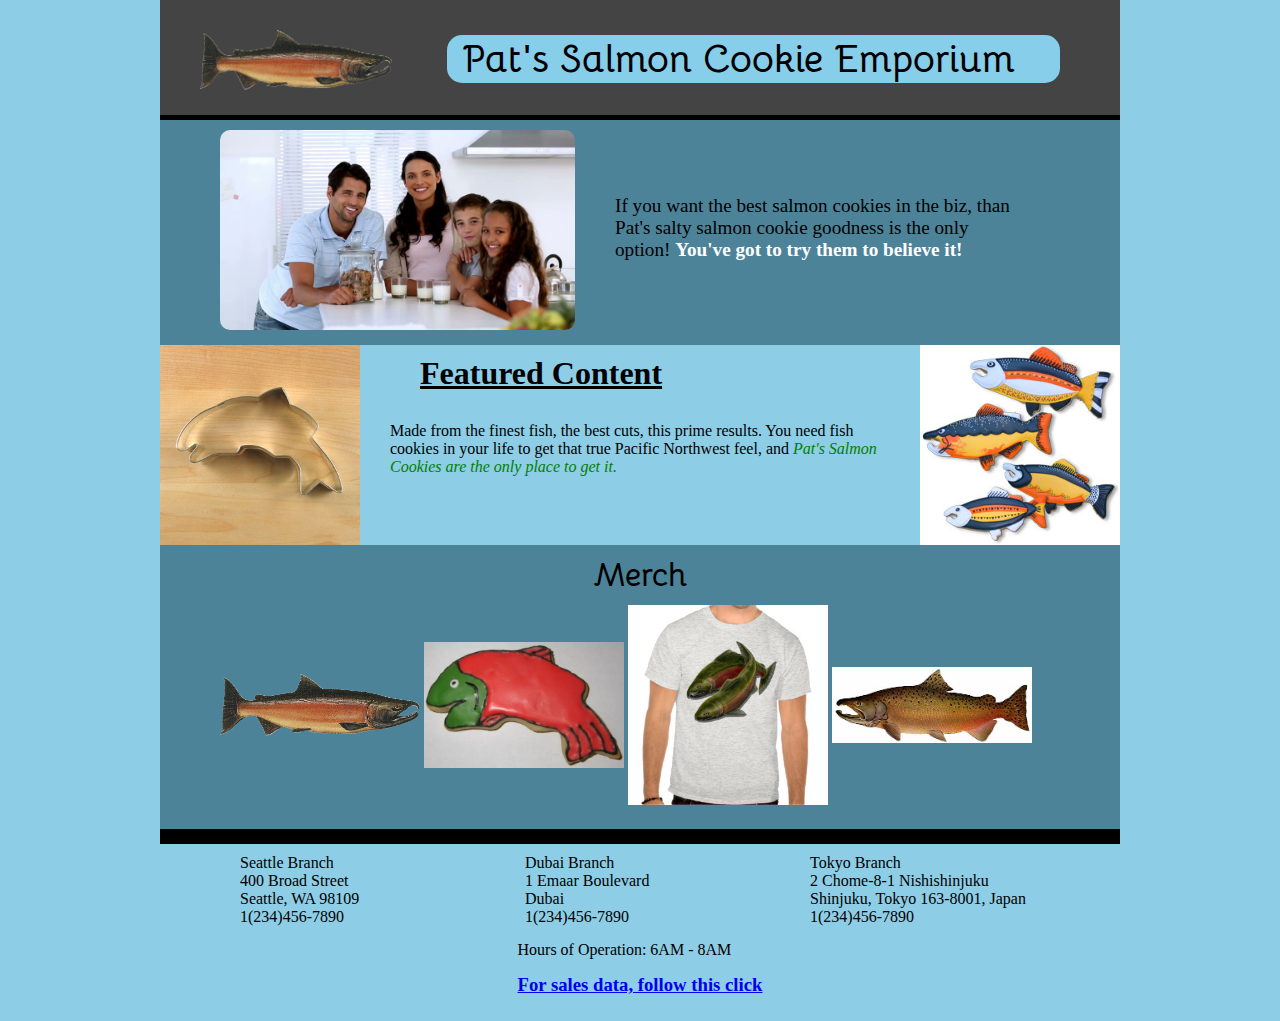
<file: cookie-stand/index.html>
<!DOCTYPE HTML>
<html lang="en">
<head>
  <meta charset="UTF-8">
  <meta name="viewport" content="width=device-width, initial-scale=1.0">
  <link href="https://fonts.googleapis.com/css2?family=Bellota:wght@700&display=swap" rel="stylesheet">
  <link rel="stylesheet" type="text/css" href="css/indexstyle.css">
  <title>Your One Stop Shop for Seattle's Select Salmon Cookies</title>
</head>
<body>
  
  <!-- <header> -->
    <nav>
      <img src="img/salmon.png" alt="it\'s a fish!">
      <h1> Pat's Salmon Cookie Emporium</h1>
    </nav>
  <!-- </header> -->

  <main>
    <ul  id="heroHeader">
      <img class="topImage" src="img/family.jpg" alt="main pic placeholder">
      <p> If you want the best salmon cookies in the biz, than Pat's salty salmon cookie goodness is the only option! <span class ="bold">You've got to try them to believe it!</span></p>
    </ul>

    <article>
      <!-- <section> -->
        <img src="img/cutter.jpeg" alt="2nd row photo 1">
        <div>
          <h2>Featured Content</h2>
          <p>Made from the finest fish, the best cuts, this prime results. You need fish cookies in your life to get that true Pacific Northwest feel, and <span class = "italics"> Pat's Salmon Cookies are the only place to get it.</span></p>
        </div>
        <img src="img/fish.jpg" alt="2nd row photo 2">
      <!-- </section> -->
    </article>

    <ul id="bottomRow">
      <h1>Merch</h1>
      <img src="img/salmon.png" alt="last row placeholder">
      <img src="img/frosted-cookie.jpg" alt="last row placeholder">
      <img src="img/shirt.jpg" alt="last row placeholder">
      <img src="img/chinook.jpg" alt="last row placeholder">
    </ul>

    <ul id="addresses">
      <ul>
        <li>Seattle Branch</li>
        <li>400 Broad Street</li>
        <li>Seattle, WA 98109</li>
        <li>1(234)456-7890</li>
      </ul>

      <ul>
        <li>Dubai Branch</li>
        <li>1 Emaar Boulevard</li>
        <li>Dubai</li>
        <li>1(234)456-7890</li>
      </ul>

      <ul>
        <li>Tokyo Branch</li>
        <li>2 Chome-8-1 Nishishinjuku</li>
        <li>Shinjuku, Tokyo 163-8001, Japan</li>
        <li>1(234)456-7890</li>
      </ul>

      <li> Hours of Operation: 6AM - 8AM</li>

    </ul>
    <h3>
      <a href="sales.html">For sales data, follow  this click</a>
  </h3>
  </main>
<!-- ======= Old Code ======= -->
  <!-- <p>Howdy there.Good morning!</p>
  <img src="img/salmon.png" alt="it\'s a fish!">

  <script src='sales/app.js'></script> -->
</body>
</html>
</file>
<file: cookie-stand/css/indexstyle.css>
* {
  box-sizing: border-box;
  font-family: Georgia, 'Times New Roman', Times, serif;
  margin: auto;
  background-color: rgb(142, 205, 230);
}

.italics {
  color: green;
  font-style: italic;
}

.bold {
  font-weight: bold;
  background-color: rgb(77, 131, 153);
  color: white;
}

nav {
  background-color: #444;
  height: 120px;
  width: 960px;
  border-bottom: black solid 5px;
}

nav > img {
  margin: 30px 40px 5px 40px;
  float: left;
  height: 60px;
  background-color: #444;
  position: absolute;
  z-index: 0;
}

nav h1 {
  float: right;
  margin-top: 35px;
  margin-right: 60px;
  background-color: skyblue;
  border-radius: 15px;
  padding: 0px 45px 0px 15px;
  font-family: 'Bellota', cursive;
  font-size: 38px;
  z-index: 5;
}

main {
  width: 960px;
  background-color: rgb(77, 131, 153);
  margin: auto;
}

.topImage {
  margin: 0px 30px 0px 20px;
  float: left;
  max-height: 200px;
  border-radius: 10px;
}

#heroHeader {
  float: left;
  width: 960px;
  margin: 10px 0px 15px 0px;
  margin-bottom: 15px;
  background-color: rgb(77, 131, 153);
}

ul:first-of-type p {
  color: black;
  float: left;
  font-size: larger;
  width: 400px;
  margin: 65px 10px 30px 10px;
  background-color: rgb(77, 131, 153);
}

main > ul {
  overflow: hidden;
  margin-right: 0px;
}

article {
  overflow: hidden;
  width: 960px;
}

article div {
  margin: auto;
  float: left;
}

article h2 {
  margin: 10px 0px 0px 60px;
  text-decoration: underline;
  font-size: xx-large;
  /* background-color: white; */
}

article img {
  float: left;
  max-width: 200px;
  min-height: 200px;
}

article section {
  font-size: 24px;
  font-weight: bold;
  margin: 0px;
}

article p {
  width: 500px;
  float: left;
  margin: 30px;
}

article img {
  float: left;
}

#bottomRow {
  width: 960px;
  padding: 0px 60px 0px 60px;
  background-color: rgb(77, 131, 153);
  display: inline-block;
}

#bottomRow h1 {
  text-align: center;
  background-color: rgb(77, 131, 153);
  padding-top: 10px;
  padding-bottom: 10px;
  font-family: 'Bellota', cursive;
}

#bottomRow img {
  max-width: 200px;
  background-color: rgb(77, 131, 153);
  vertical-align: middle; /* https://stackoverflow.com/questions/489340/vertically-align-text-next-to-an-image?rq=1 to vertically align the images. */
  padding-bottom: 20px;
}

#addresses {
  width: 960px;
  margin: auto;
  background-color: rgb(142, 205, 230);
  border-top: solid black 15px;
  padding-top: 10px;
}

#addresses ul {
  list-style-type: none;
  width: 285px;
  float: left;
  background-color: rgb(142, 205, 230);
  padding-bottom: 15px;
}

#addresses li:last-child {
  clear: both;
  list-style-type: none;
  width: 285px;
}

h3 {
  margin: auto;
  width: 960px;
  text-align: center;
  padding-top: 15px;
  padding-bottom: 25px;
}
</file>
